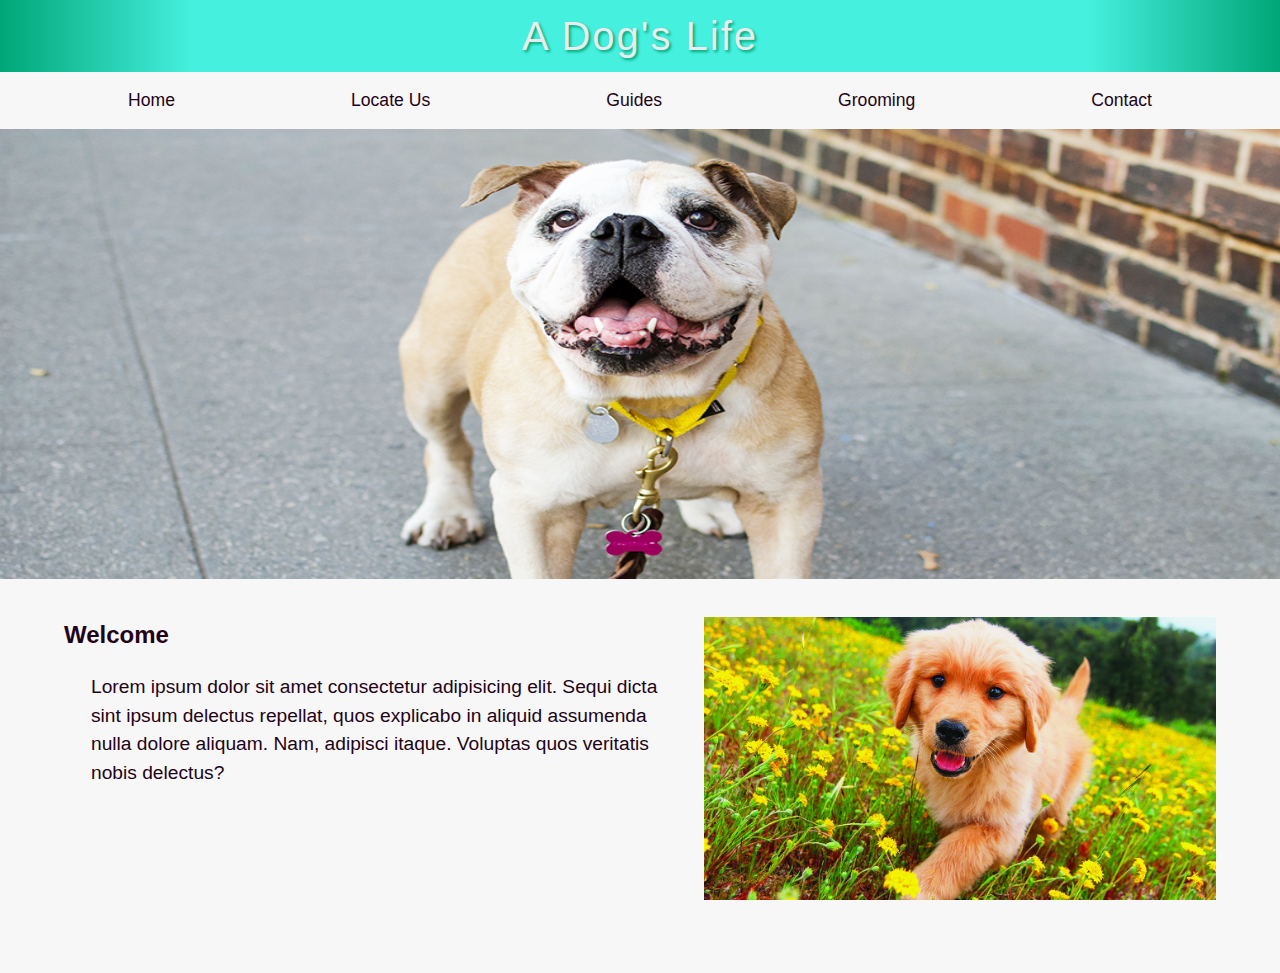
<file: index.html>
<!DOCTYPE html>
<html lang="en">

<head>
    <meta charset="UTF-8">
    <meta name="viewport" content="width=device-width, initial-scale=1.0">
    <meta http-equiv="X-UA-Compatible" content="ie=edge">
    <title>Dog's Life</title>
    <link rel="stylesheet" href="dog.css">
</head>

<body>
    <div id="wrapper">
        <header>
            <div class="banner">
                <h1>A Dog's Life</h1>
            </div>
            <nav id="nav">
                <a href="index.html">Home</a>
                &nbsp;
                <a href="location.html">Locate Us</a>
                &nbsp;
                <a href="guide.html">Guides</a>
                &nbsp;
                <a href="grooming.html">Grooming</a>
                &nbsp;
                <a href="contact.html">Contact</a>
            </nav>
        </header>

        <img class="banner-image" src="./images/dog_care.jpg" alt="dogs">
        <br>

        <main id="main">
            <div class="container">
                <img src="./images/golden-puppy-life-national-geographic-ftr-1.jpg" alt="golden puppy">
                <h2 class="title">Welcome</h2>
                <p>
                    Lorem ipsum dolor sit amet consectetur adipisicing elit. Sequi dicta sint ipsum delectus repellat,
                    quos explicabo in aliquid assumenda nulla dolore aliquam. Nam, adipisci itaque. Voluptas quos
                    veritatis nobis delectus?
                </p>
            </div>
        </main>

        <footer id="footer">
            <small>
                Copyright &copy; <i>Foster</i>, 2019
            </small>
        </footer>
    </div>


</body>

</html>
</file>
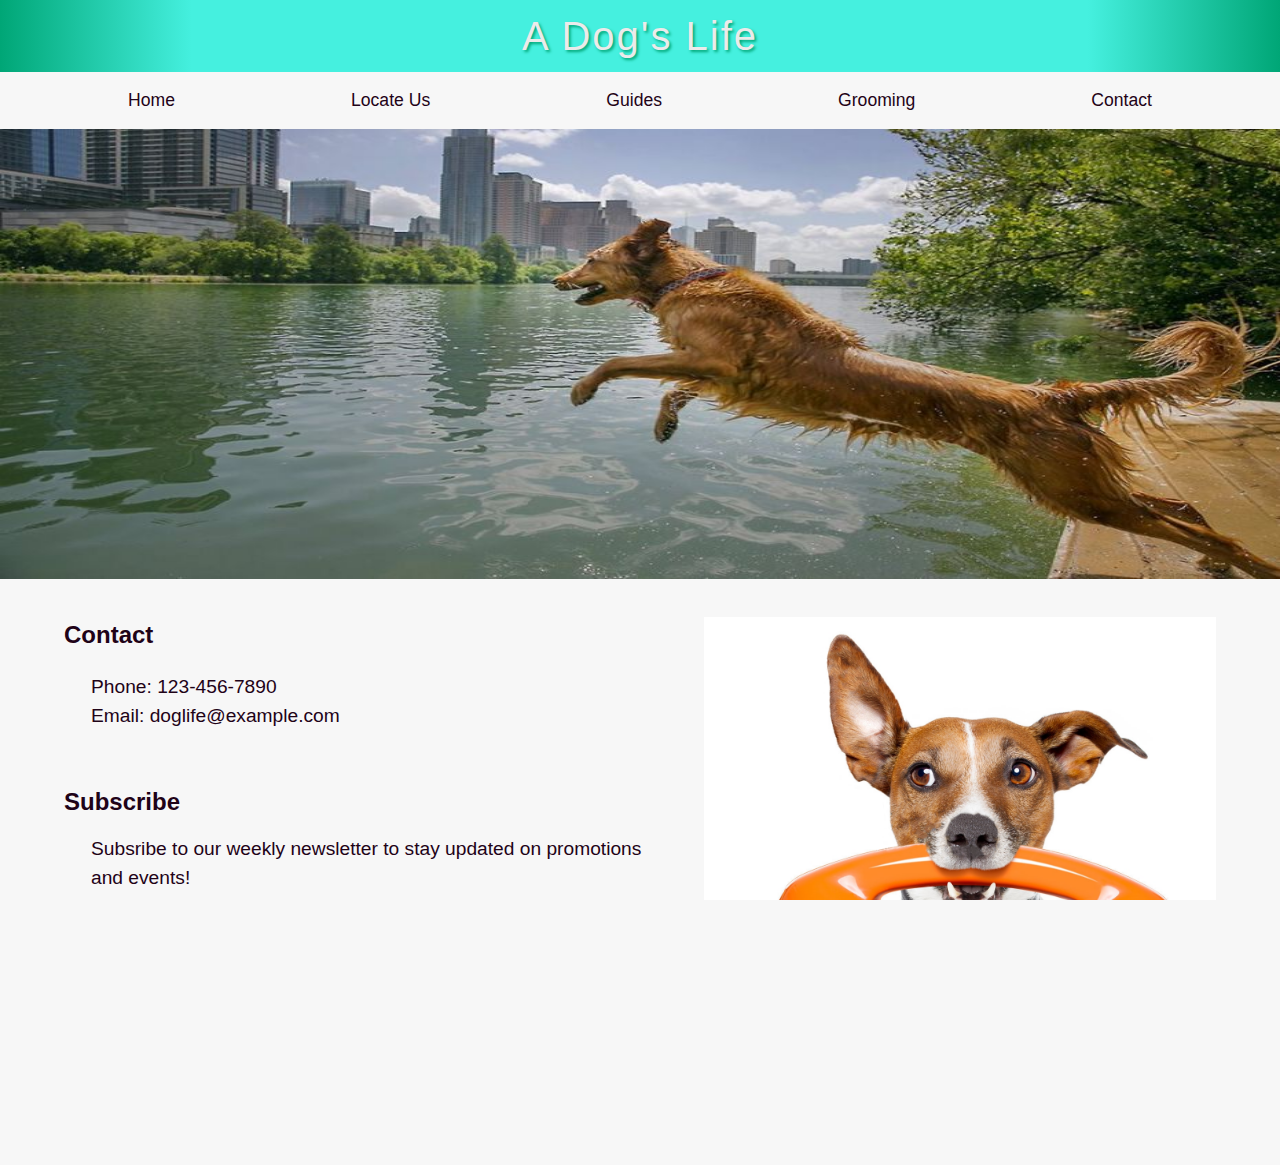
<file: contact.html>
<!DOCTYPE html>
<html lang="en">

<head>
    <meta charset="UTF-8">
    <meta name="viewport" content="width=device-width, initial-scale=1.0">
    <meta http-equiv="X-UA-Compatible" content="ie=edge">
    <title>Dog's Life</title>
    <link rel="stylesheet" href="dog.css">
</head>

<body>
    <div id="wrapper">
        <header>
            <div class="banner">
                <h1>A Dog's Life</h1>
            </div>
            <nav id="nav">
                <a href="index.html">Home</a>
                &nbsp;
                <a href="location.html">Locate Us</a>
                &nbsp;
                <a href="guide.html">Guides</a>
                &nbsp;
                <a href="grooming.html">Grooming</a>
                &nbsp;
                <a href="contact.html">Contact</a>
            </nav>
        </header>

        <img class="banner-image" src="./images/Hazel-Golden-Retriever-AP.jpg" alt="dogs">
        <br>

        <main id="main">
            <div class="container">
                <img src="./images/phone-number-add-on.png" alt="">
                <h2 class="title">Contact</h2>
                <p>
                    Phone: 123-456-7890
                    <br>
                    Email: doglife@example.com
                </p>
                <br>
                <h2>Subscribe</h2>
                <p>
                    Subsribe to our weekly newsletter to stay updated on promotions and events!
                </p>
                <form action="">
                    <span>Email:</span>
                    <input type="email">
                    <input type="submit" value="Submit" class="submit">
                </form>
            </div>
        </main>

        <footer id="footer">
            <small>
                Copyright &copy; <i>Foster</i>, 2019
            </small>
        </footer>
    </div>
</body>

</html>
</file>
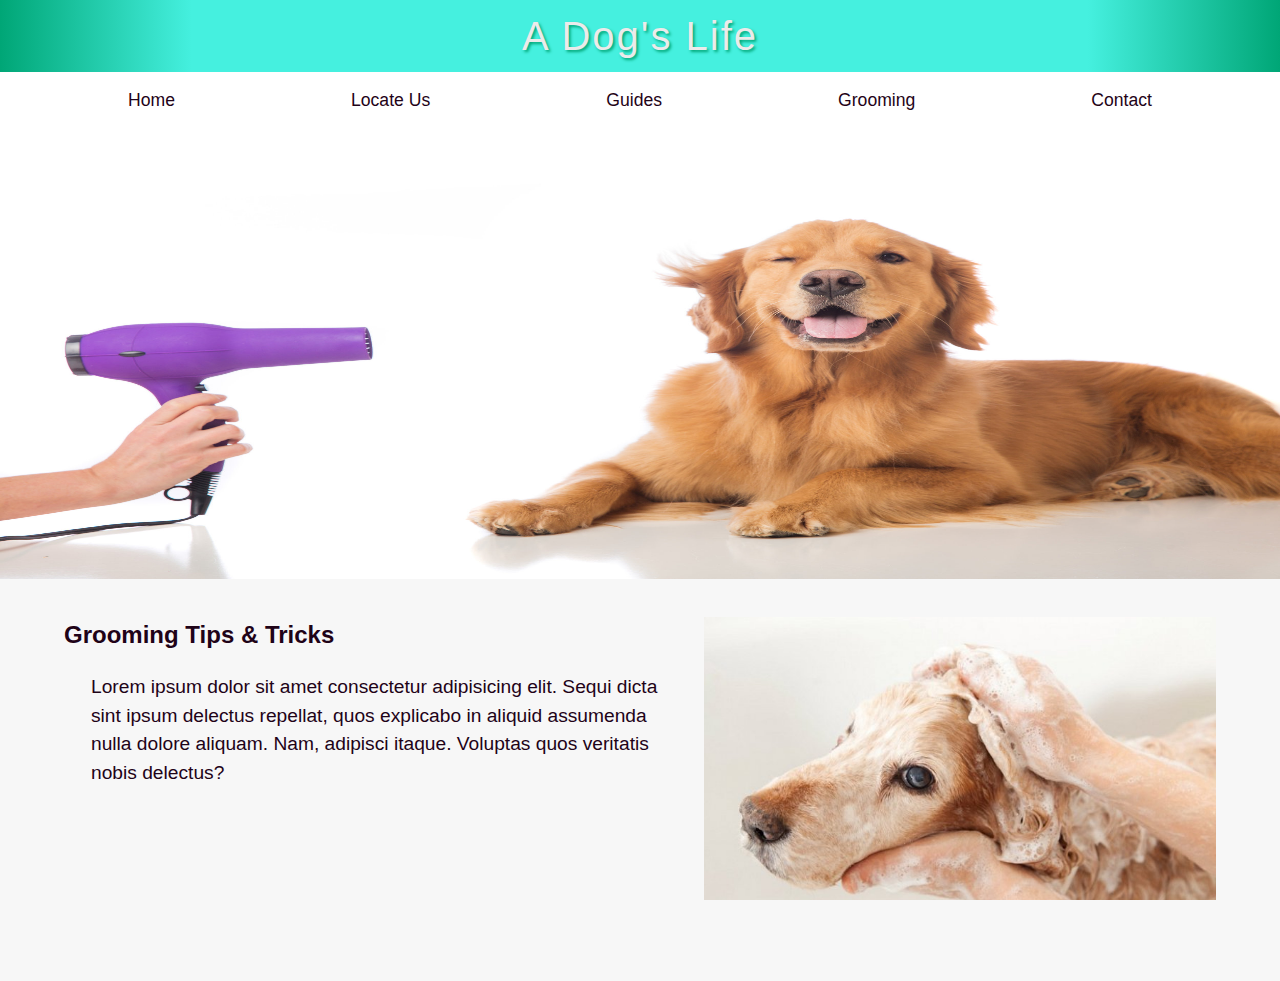
<file: grooming.html>
<!DOCTYPE html>
<html lang="en">

<head>
    <meta charset="UTF-8">
    <meta name="viewport" content="width=device-width, initial-scale=1.0">
    <meta http-equiv="X-UA-Compatible" content="ie=edge">
    <title>Dog's Life</title>
    <link rel="stylesheet" href="dog.css">
</head>

<body>
    <div id="wrapper">
        <header style="background-color: white;">
            <div class="banner">
                <h1>A Dog's Life</h1>
            </div>
            <nav id="nav">
                <a href="index.html">Home</a>
                &nbsp;
                <a href="location.html">Locate Us</a>
                &nbsp;
                <a href="guide.html">Guides</a>
                &nbsp;
                <a href="grooming.html">Grooming</a>
                &nbsp;
                <a href="contact.html">Contact</a>
            </nav>
        </header>

        <img class="banner-image" src="./images/dog-grooming.jpg" alt="" class="banner-image">
        <br>

        <main id="main">
            <div class="container">
                <img src="./images/dog-wash.jpg" alt="golden puppy">
                <h2 class="title">Grooming Tips & Tricks</h2>
                <p>
                    Lorem ipsum dolor sit amet consectetur adipisicing elit. Sequi dicta sint ipsum delectus repellat,
                    quos explicabo in aliquid assumenda nulla dolore aliquam. Nam, adipisci itaque. Voluptas quos
                    veritatis nobis delectus?
                </p>
            </div>
        </main>

        <footer id="footer">
            <small>
                Copyright &copy; <i>Foster</i>, 2019
            </small>
        </footer>
    </div>
</body>

</html>
</file>
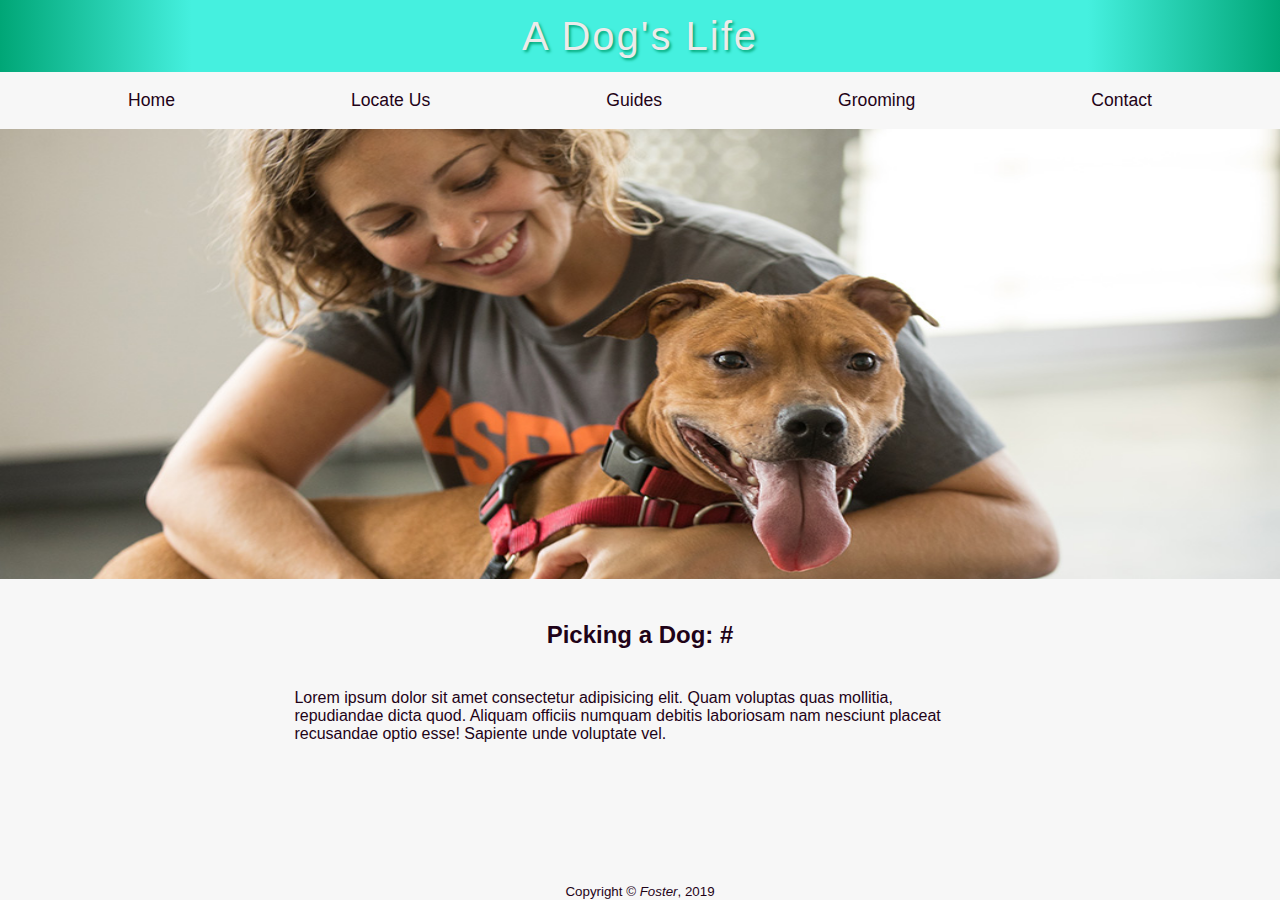
<file: guide.html>
<!DOCTYPE html>
<html lang="en">

<head>
    <meta charset="UTF-8">
    <meta name="viewport" content="width=device-width, initial-scale=1.0">
    <meta http-equiv="X-UA-Compatible" content="ie=edge">
    <title>Dog's Life</title>
    <link rel="stylesheet" href="dog.css">
</head>

<body>
    <div id="wrapper">
        <header>
            <div class="banner">
                <h1>A Dog's Life</h1>
            </div>
            <nav id="nav">
                <a href="index.html">Home</a>
                &nbsp;
                <a href="location.html">Locate Us</a>
                &nbsp;
                <a href="guide.html">Guides</a>
                &nbsp;
                <a href="grooming.html">Grooming</a>
                &nbsp;
                <a href="contact.html">Contact</a>
            </nav>
        </header>

        <img class="banner-image" src="./images/adoption_tips.jpg" alt="girl and dog">
        <br>

        <main id="main">
            <div class="box">
                <h2 class="title">Picking a Dog: #</h2>
                <p>
                    Lorem ipsum dolor sit amet consectetur adipisicing elit. Quam voluptas quas mollitia, repudiandae
                    dicta quod. Aliquam officiis numquam debitis laboriosam nam nesciunt placeat recusandae optio esse!
                    Sapiente unde voluptate vel.
                </p>
            </div>
        </main>

        <footer id="footer">
            <small>
                Copyright &copy; <i>Foster</i>, 2019
            </small>
        </footer>
    </div>
</body>

</html>
</file>
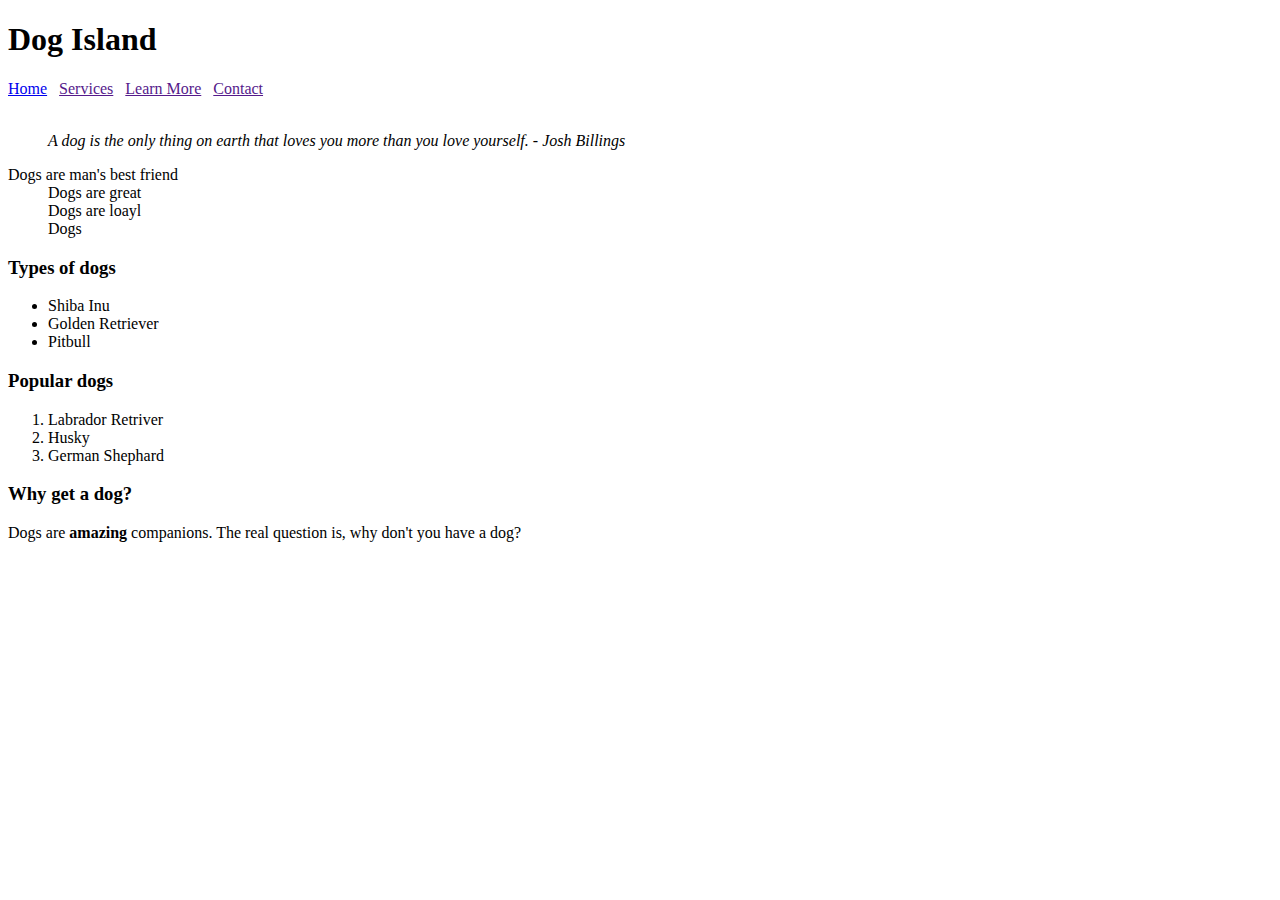
<file: lab2.html>
<!DOCTYPE html>
<html lang="en">

<head>
    <title>Dogs</title>
</head>

<body>
    <header>
        <h1>Dog Island</h1>
        <nav>
            <a href="#">Home</a>
            &nbsp;
            <a href="">Services</a>
            &nbsp;
            <a href="">Learn More</a>
            &nbsp;
            <a href="">Contact</a>
        </nav>
    </header>
    <br>
    <blockquote>
        <em>
            A dog is the only thing on earth that loves you more than you love yourself. - Josh Billings
        </em>
    </blockquote>
    <dt>Dogs are man's best friend</dt>
    <dd>Dogs are great</dd>
    <dd>Dogs are loayl</dd>
    <dd>Dogs</dd>

    <h3>Types of dogs</h3>
    <ul>
        <li>Shiba Inu</li>
        <li>Golden Retriever</li>
        <li>Pitbull</li>
    </ul>

    <h3>Popular dogs</h3>
    <ol>
        <li>Labrador Retriver</li>
        <li>Husky</li>
        <li>German Shephard</li>
    </ol>

    <h3>Why get a dog?</h3>
    <p>Dogs are <b>amazing</b> companions.  The real question is, why don't you have a dog?</p>

</body>

</html>
</file>
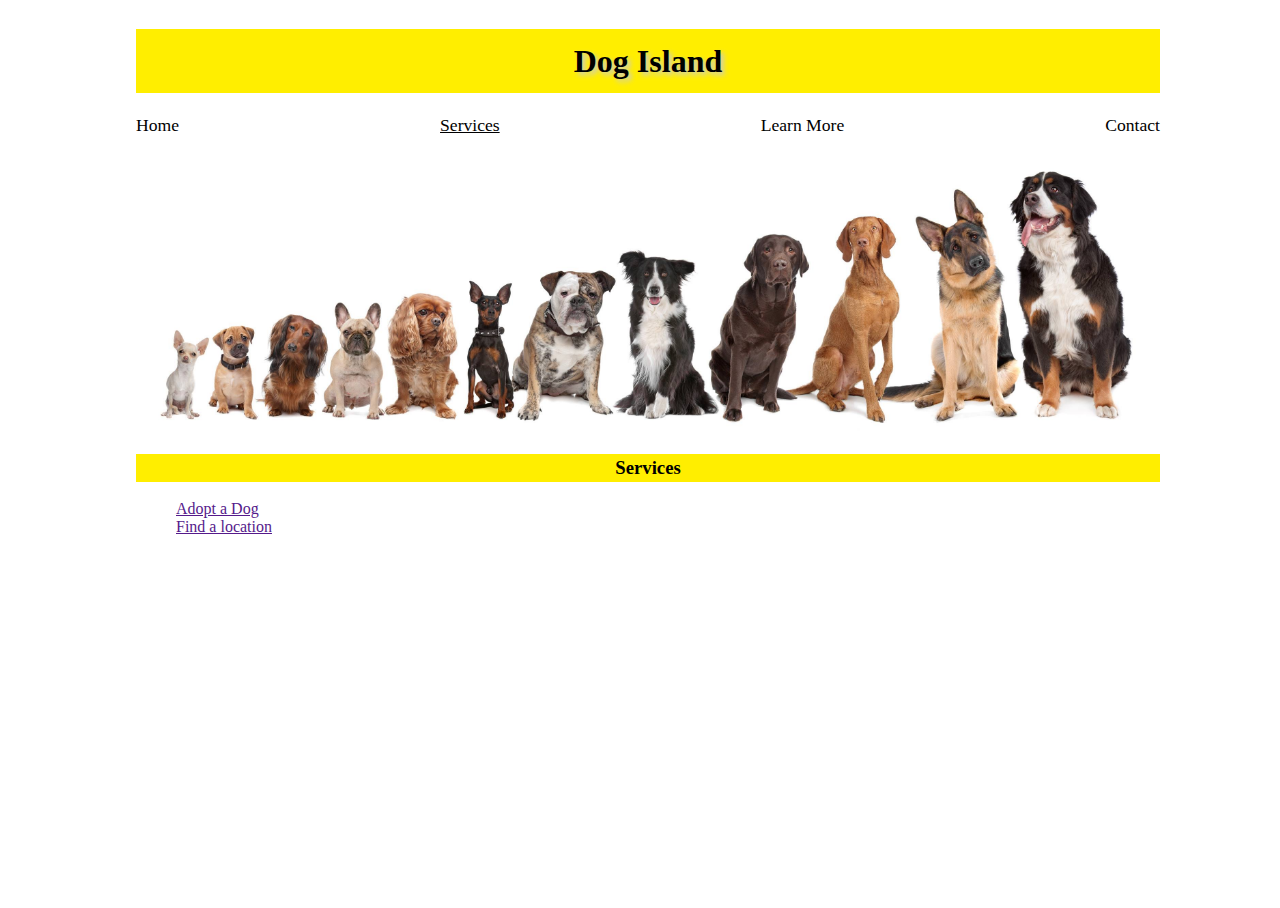
<file: lab3.html>
<!DOCTYPE html>
<html lang="en">

<head>

    <title>Dog Island Services</title>
    <link rel="stylesheet" href="style.css">
</head>

<body>
    <div id="wrapper">
        <header>
            <h1 class="banner">Dog Island</h1>
            <nav id="nav">  
                <a href="index.html">Home</a>
                &nbsp;
                <a href="" style="text-decoration: underline">Services</a>
                &nbsp;
                <a href="lab4.html">Learn More</a>
                &nbsp;
                <a href="#">Contact</a>
            </nav>
        </header>

        <img class="banner-image" src="./images/banner.jpeg" alt="dogs">

        <main>
            <h3 class="title">Services</h3>
            <ul class="service-list">
                <li>
                    <a href="">Adopt a Dog</a>
                </li>
                <li>
                    <a href="">Find a location</a>
                </li>
                
            </ul>
        </main>
    </div>
</body>

</html>
</file>
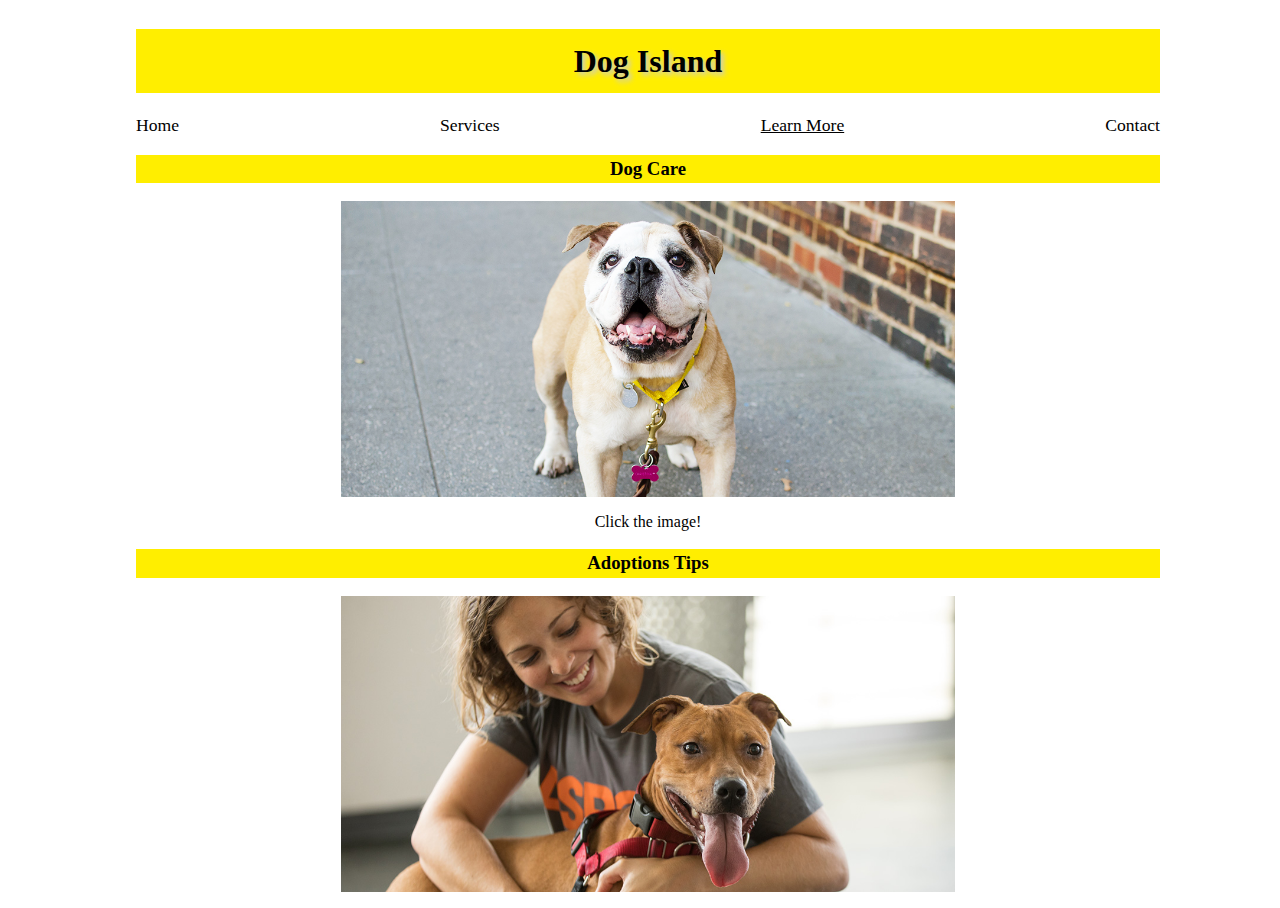
<file: lab4.html>
<!DOCTYPE html>
<html lang="en">

<head>

    <title>Dog Island Services</title>
    <link rel="stylesheet" href="style.css">
</head>

<body>
    <div id="wrapper">
        <header>
            <h1 class="banner">Dog Island</h1>
            <nav id="nav">
                <a href="index.html">Home</a>
                &nbsp;
                <a href="lab3.html">Services</a>
                &nbsp;
                <a href="" style="text-decoration: underline">Learn More</a>
                &nbsp;
                <a href="#">Contact</a>
            </nav>
        </header>

        <main>
            <div class="container">
                <h3 class="title">Dog Care</h3>
                <a class="link" href="https://www.aspca.org/pet-care/dog-care/general-dog-care"
                target="_blank"
                >
                    <img class="link-image" src="images/dog_care.jpg" alt="dog care">
                </a>
                <p style="text-align: center">
                    Click the image!
                </p>
            </div>

            <div>
                <h3 class="title">Adoptions Tips</h3>
                <a class="link" href="https://www.aspca.org/adopt-pet/adoption-tips"
                target="_blank"
                >
                    <img src="./images/adoption_tips.jpg" alt="adoption tips" class="link-image">
                </a>
            </div>



        </main>
    </div>
</body>

</html>
</file>
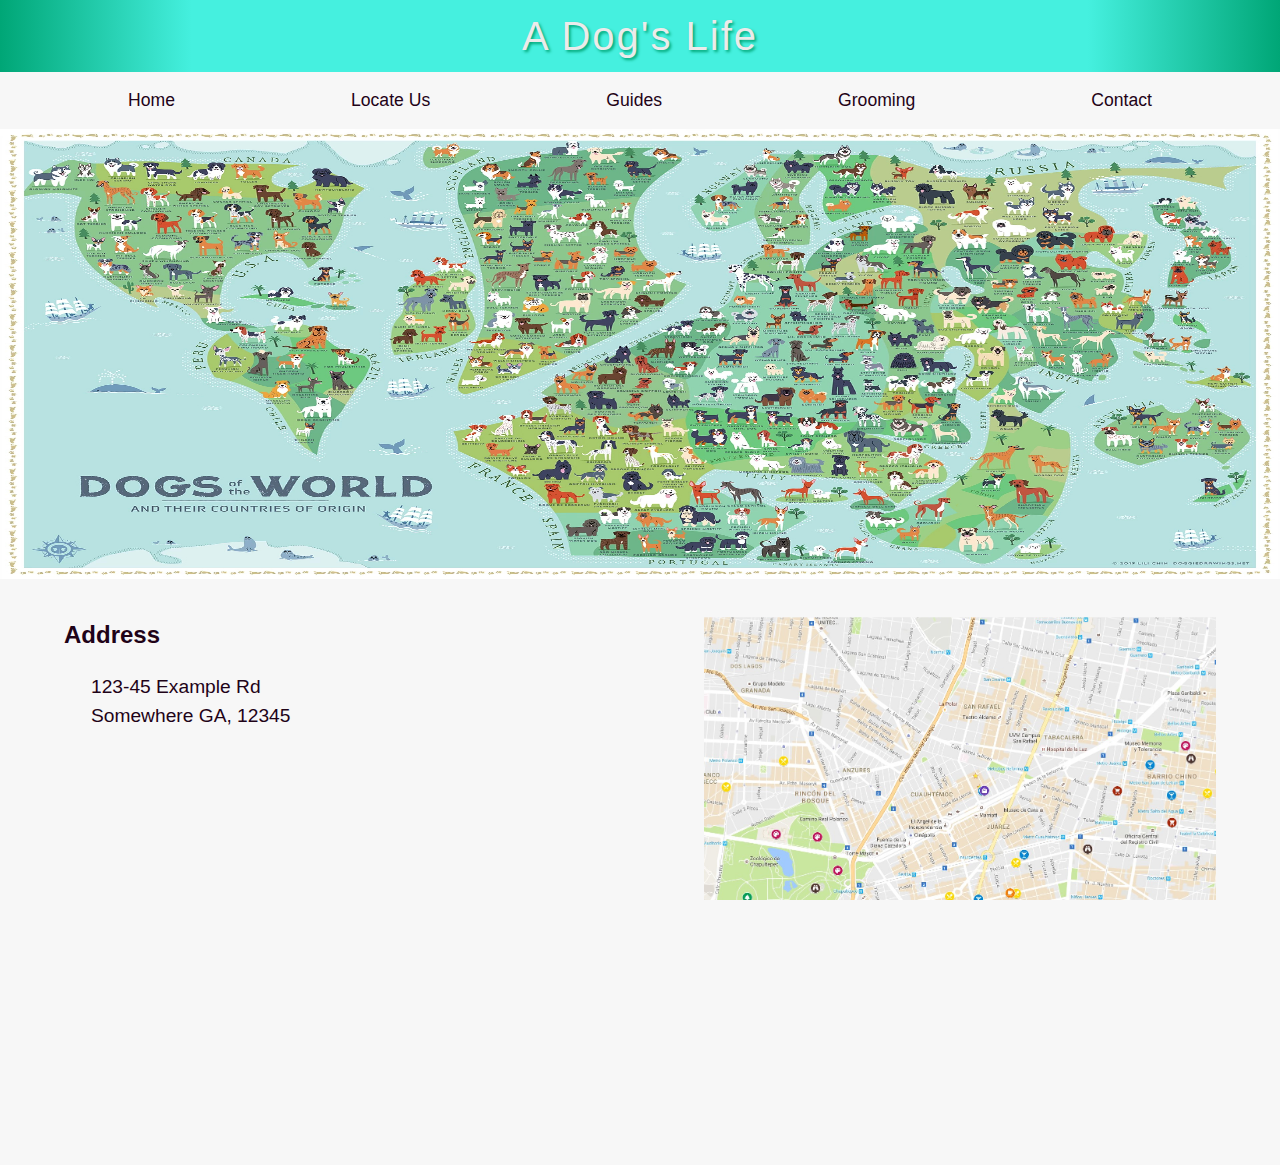
<file: location.html>
<!DOCTYPE html>
<html lang="en">

<head>
    <meta charset="UTF-8">
    <meta name="viewport" content="width=device-width, initial-scale=1.0">
    <meta http-equiv="X-UA-Compatible" content="ie=edge">
    <title>Dog's Life: Locate Us</title>
    <link rel="stylesheet" href="dog.css">
</head>

<body>
    <div id="wrapper">
        <header>
            <div class="banner">
                <h1>A Dog's Life</h1>
            </div>
            <nav id="nav">
                <a href="index.html">Home</a>
                &nbsp;
                <a href="location.html">Locate Us</a>
                &nbsp;
                <a href="guide.html">Guides</a>
                &nbsp;
                <a href="grooming.html">Grooming</a>
                &nbsp;
                <a href="contact.html">Contact</a>
            </nav>
        </header>

        <img src="./images/dogworld.jpg" alt="dog-world map" class="banner-image">
        <br>

        <main id="main">
                <div class="container">
                    <img src="./images/map.jpg" alt="google map">
                    <h2 class="title">Address</h2>
                    <p>
                        123-45 Example Rd
                        <br>
                        Somewhere GA, 12345
                    </p>
                </div>
            </main>
    
            <footer id="footer">
                <small>
                    Copyright &copy; <i>Foster</i>, 2019
                </small>
            </footer>
    </div>
</body>

</html>
</file>
<file: dog.css>
html,
body {
    width: 100%;
    height: 100%;
    overflow-x: hidden;
    margin: 0;
    font-family: Verdana, Geneva, Tahoma, sans-serif;
    color: #1f0318;
    background: #f7f7f7;
}

#wrapper {
    display: flex;
    flex-direction: column;
    min-height: 100vh;
}

#nav {
    display: flex;
    justify-content: space-between;
    margin: 2vh 10vw;
}

#nav a {
    text-decoration: none;
    font-size: 1.1em;
    color: #1f0318;
}

#nav a:hover {
    text-decoration: underline;
    color: #00a676;
}

.banner {
    display: flex;
    justify-content: center;
    align-items: center;
    background: linear-gradient(to right,#00a676, #45f0df 15% 85%, #00a676);
    height: 8vh;
    color: #ebebeb;
    font-size: 20px;
    letter-spacing: 2px;
    text-shadow: 2px 2px 3px #00a676;
}

.banner h1 {
    cursor: default;
    font-weight: 200;
    text-transform: capitalize;
}

.banner-image {
    width: 100%;
    height: auto;
    max-height: 50vh;
}

.link-image {
    display: block;
    margin-left: auto;
    margin-right: auto;
    width: 60%;
    height: auto;

}

#main {
    flex-grow: 1;
    width: 90%;
    margin-right: auto;
    margin-left: auto;
    margin-bottom: 2vh;
}

.title {
    line-height: 150%;
}

.container img {
    float: right;
    width: 40vw;
    height: auto;
    padding-left: 2vw;
}

.container p, form {
    position: relative;
    margin-left: 3vh;
    font-size: 1.2em;
    line-height: 1.5em;
}

.box {
    width: 60%;
    display: flex;
    justify-content: center;
    flex-wrap: wrap;
    margin-left: auto;
    margin-right: auto;
}

.submit {
    background: #00a676;
    border: none;
    color: #ebebeb;
    height: 1.5em;
    border-radius: 3px;
}

.submit:hover {
    background: #45f0df;
    color: #1f0318;
    cursor: pointer;
}

#footer {
    flex-shrink: 0;
    margin-left: auto;
    margin-right: auto;
}

@media screen and (max-width: 768px) {
    #nav {
        justify-content: space-between;
        font-size: 0.8em;
    }

    .container {
        display: flex;
        flex-wrap: wrap;
        flex-direction: column;
        align-items: center;
    }

    .container img {
        float: none;
        padding: 0;
        width: 50vw;
    }

    .banner-image {
        max-height: 30vh;
    }
}
</file>
<file: style.css>
html,
body {
    width: 100%;
    height: 100%;
    overflow-x: hidden;
}

#wrapper {
    margin-left: auto;
    margin-right: auto;
    width: 80%;

}

#nav {
    display: flex;
    justify-content: space-between;
}

#nav a {
    text-decoration: none;
    font-size: 1.1em;
    color: black;
}

#nav a:hover {
    text-decoration: underline;
}

.banner {
    background-color: #ffee00;
    line-height: 200%;
    text-align: center;
    text-shadow: 3px 3px 5px #ccc;
}

.banner-image {
    width: 100%;
    height: auto;
}

.link-image {
    display: block;
    margin-left: auto;
    margin-right: auto;
    width: 60%;
    height: auto;

}

.title {
    background-color: #ffee00;
    text-align: center;
    line-height: 150%;
}


.colorful {
    background-image: repeating-linear-gradient(to left, violet, indigo, blue, green, orange, red);
    -webkit-background-clip: text;
    background-size: 800% 800%;
    color: transparent;
    animation: rainbow 8s ease infinite;
}

.service-list li {
    list-style: none;
}

@keyframes rainbow {
    0% {
        background-position: 0% 50%;
    }

    50% {
        background-position: 50% 25%;
    }

    100% {
        background-position: 0% 50%;
    }
}
</file>
